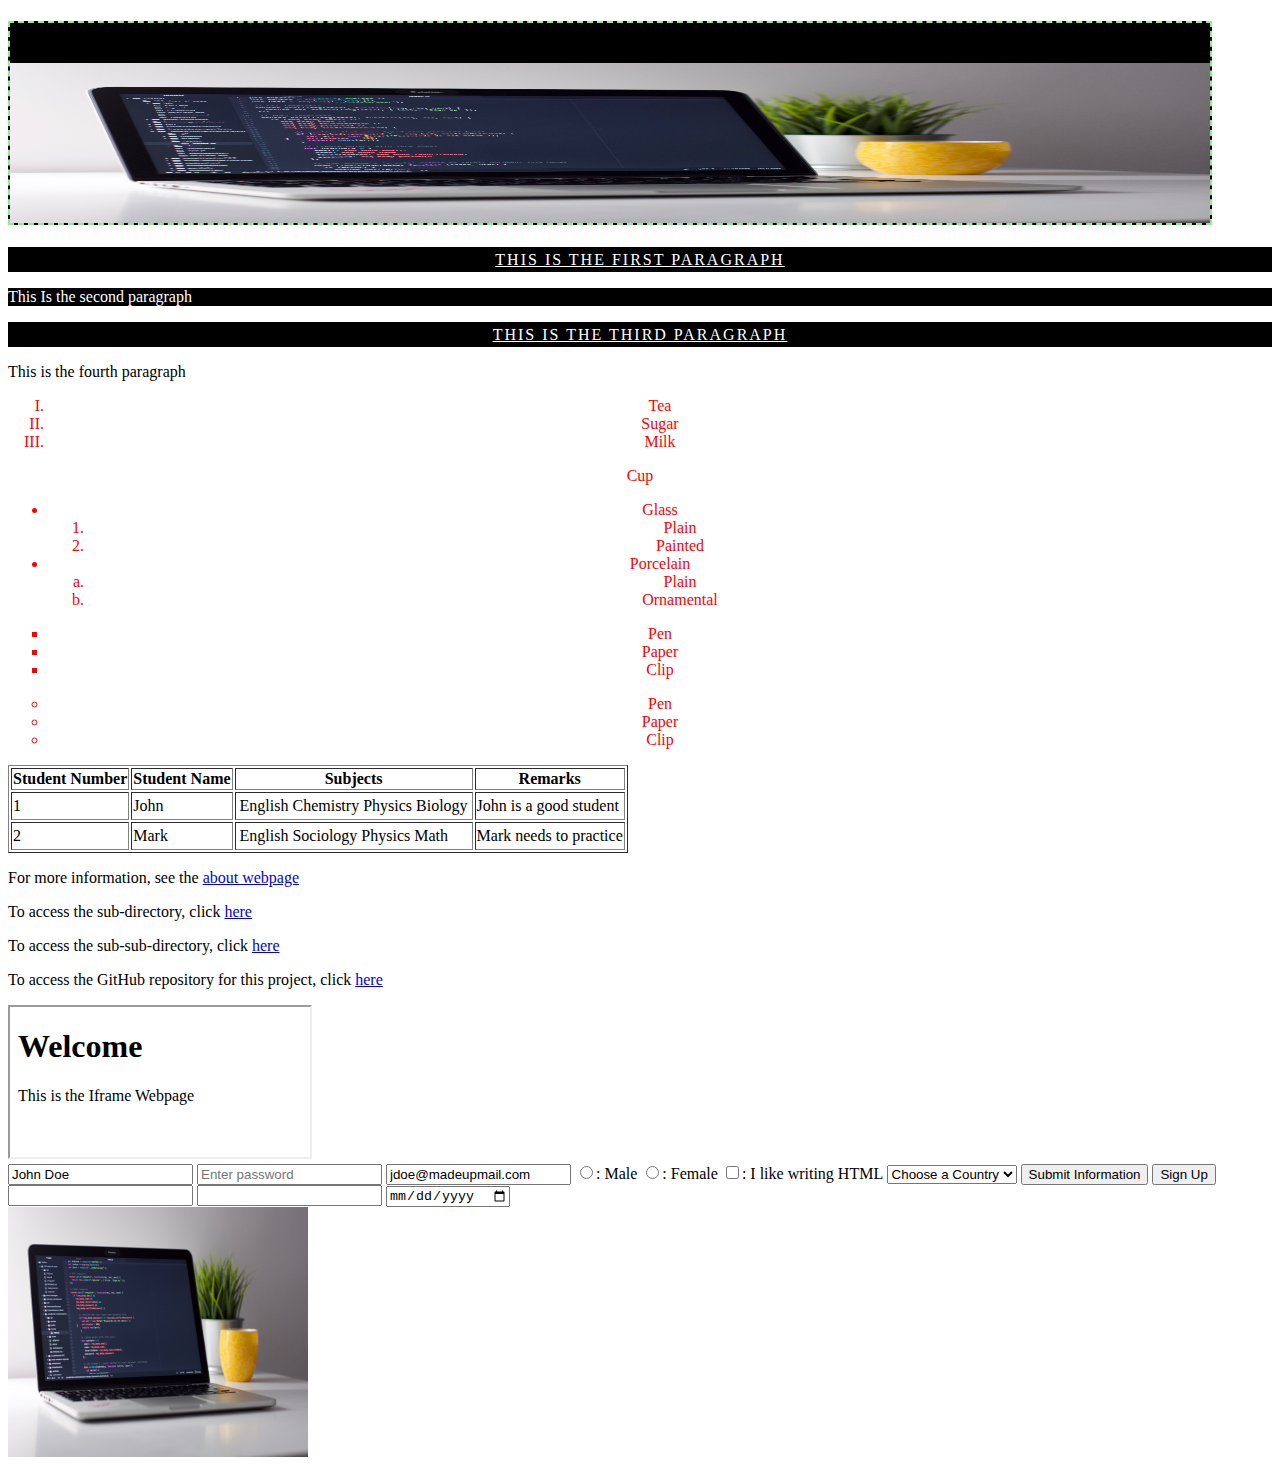
<file: html/Index.html>
<!DOCTYPE html>
<html>
	<head>
		<title>HTML Document</title>
		<link href="../css/Style.css" rel="stylesheet">
		<meta name="description" content="This is the home page of fullstack web development project">
		<meta name="keyword" content="homepage, full stack, web development">
		<meta name="author" content="Daniel Dobbs">
		<style>
			#third-para {
			color: white; background-color: black; line-height: 25px; text-decoration: underline; text-align: center; text-transform: uppercase; letter-spacing: 2px;
			}
			.list {
			color: red;
			text-align: center;
			}
		</style>
	</head>
	<body>
		<h1>The Heading</h1>
		<p style="color: white; background-color: black; line-height: 25px; text-decoration: underline; text-align: center; text-transform: uppercase; letter-spacing: 2px;">This Is the first paragraph</p>
		<p id="second-para">This Is the second paragraph</p>
		<p id="third-para">This is the third paragraph</p>
		<p class="fourth-para">This is the fourth paragraph</p>
		<!-- This is a comment -->
		<ol class="list" type="I" start="1">
			<li>Tea</li>
			<li>Sugar</li>
			<li>Milk</li>
		</ol>
		<p class="list">Cup</p>
				<ul class="list">
					<li> Glass 
						<ol>
							<li>Plain</li>
							<li>Painted</li>
						</ol>
					</li>
					<li> Porcelain 
						<ol type="a">
							<li>Plain</li>
							<li>Ornamental</li>
						</ol>
					</li>
				</ul>
			</li>
		<ul class="list" type="square">
			<li>Pen</li>
			<li>Paper</li>
			<li>Clip</li>
		</ul>
		<ul class="list" type="circle">
			<li>Pen</li>
			<li>Paper</li>
			<li>Clip</li>
		</ul>
		<table border="1">
			<thead>
				<tr>
					<th>Student Number</th>
					<th>Student Name</th>
					<th>Subjects</th>
					<th>Remarks</th>
				</tr>
			</thead>
			<tbody>
				<tr>
					<td>1</td>
					<td>John</td>
					<td>
						<table>
							<tr>
								<td>English</td>
								<td>Chemistry</td>
								<td>Physics</td>
								<td>Biology</td>
							</tr>
						</table>
					</td>
					<td>John is a good student</td>
				</tr>
				<tr>
					<td>2</td>
					<td>Mark</td>
					<td>
						<table>
							<tr>
								<td>English</td>
								<td>Sociology</td>
								<td>Physics</td>
								<td>Math</td>
							</tr>
						</table>
					</td>
					<td>Mark needs to practice</td>
				</tr>
			</tbody>
		</table>
		
		<p>For more information, see the <a href="About.html">about webpage</a></p>
		<p>To access the sub-directory, click <a href="sub-directory/sub.html">here</a></p>
		<p>To access the sub-sub-directory, click <a href="sub-directory/sub-sub-directory/sub-sub.html">here</a></p>
		<p>To access the GitHub repository for this project, click <a href="https://github.com/dsdobbs/fullstack-project">here</a></p>
		
		<iframe src="Iframe.html"></iframe>
		
		<form>
			<input type="text" placeholder="Enter username" value="John Doe">
			<input type="password" placeholder="Enter password">
			<input type="email" placeholder ="Enter e-mail" value="jdoe@madeupmail.com">
			<input type="radio" name="gender" value="male">: Male <input type="radio" name="gender" value="female">: Female
			<input type="checkbox" value="likehtml">: I like writing HTML
			<select>
				<option selected>Choose a Country</option>
				<option value="united_states">United States</option>
				<option value="canada">Canada</option>
				<option value="mexico">Mexico</option>
			</select>
			<input type="submit" value="Submit Information">
			<button>Sign Up</button>
			<br>
			<input list="countries">
			<datalist id="countries">
				<option selected>Choose a Country</option>
				<option value="united_states">United States</option>
				<option value="canada">Canada</option>
				<option value="mexico">Mexico</option>
			</datalist>
			<input type="number">
			<input type="date">
		</form>
		<img src="../img/Computer.jpg" width="300px" height="250px" title="This is a picture of a computer" alt="This is a picture of a computer (alt attribute)">
		<script>
			alert("Welcome to my webpage");
			data = "This is variable data";
			console.log("Logged data");
			console.log(data);
		</script>
	</body>
</html>
</file>
<file: css/Style.css>
h1 {
	background-image: url('../img/Computer.jpg');
	background-color: black;
	background-size: 100% 80%;
	background-repeat: no-repeat;
	background-position: left bottom;
	border: 2px dashed lightgreen;
	width: 1200px;
	height: 200px;
	
}

#second-para {
	color: white;
	background-color: black;
}

.first-class {
	color: white;
}
</file>
